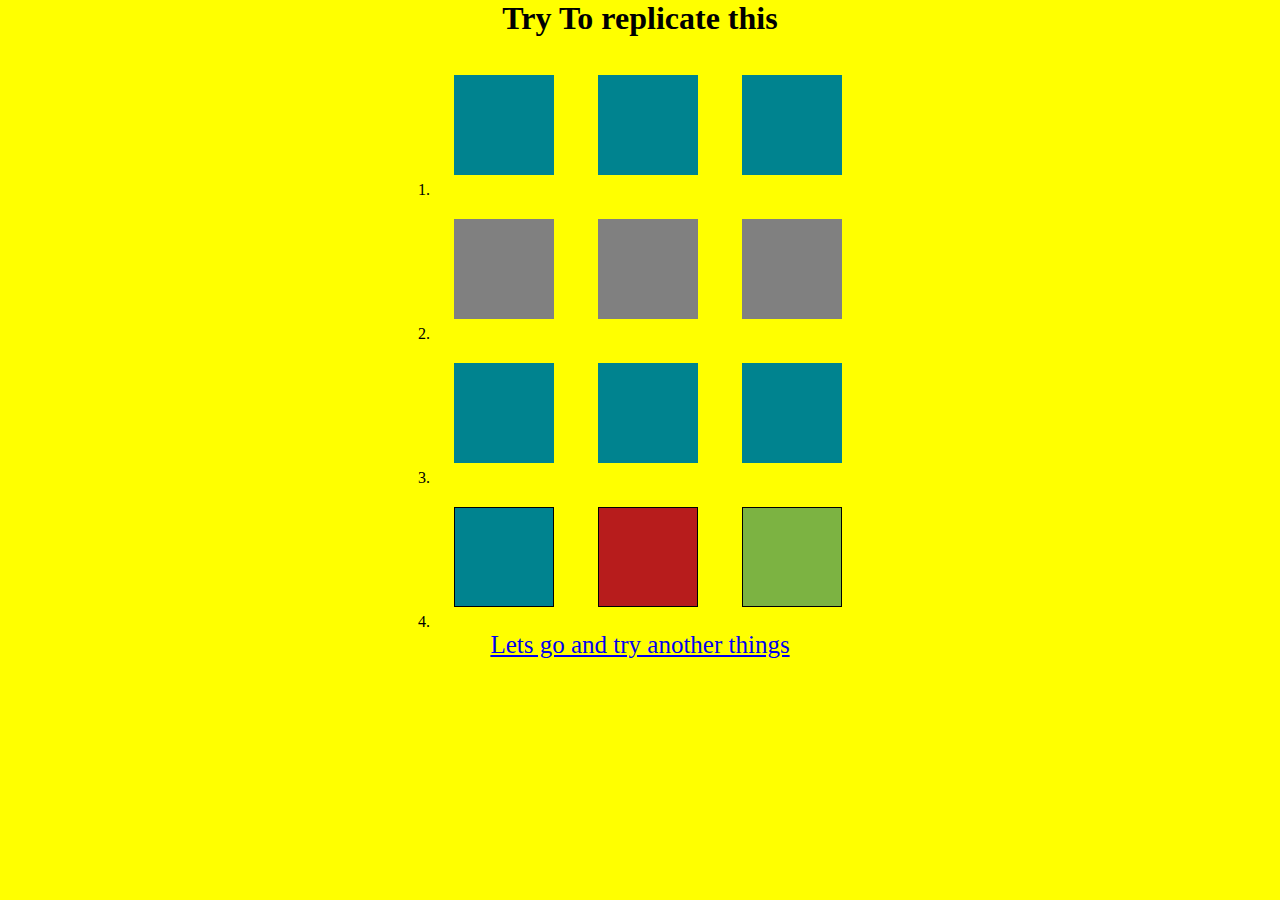
<file: index.html>
<!DOCTYPE html>
<html lang="en">
  <head>
    <meta charset="UTF-8" />
    <meta http-equiv="X-UA-Compatible" content="IE=edge" />
    <meta name="viewport" content="width=device-width, initial-scale=1.0" />
    <title>handson5-css</title>
    <link rel="stylesheet" href="./styles.css" />
  </head>
  <body>
    <div class="page1">
      <div><h1>Try To replicate this</h1></div><br>
    
      <div class="line1">
        1.
        <div class=" box box1"></div>
        <div class=" box box1"></div>
        <div class="box box1"></div>
      </div>

      <div class="line2">
        2.
        <div class=" box box2"></div>
        <div class=" box box2"></div>
        <div class=" box box2"></div>
      </div>
      <div class="line3">
        3.
        <div class=" box box3"></div>
        <div class=" box box3"></div>
        <div class=" box box3"></div>
      </div>
      <div class="line4">
        4.
        <div class=" box box4"></div>
        <div class=" box box42"></div>
        <div class=" box box43"></div>
      </div>

      <a href="./index2.html">Lets go and try another things</a>
    </div>
   
  </body>
</html>
</file>
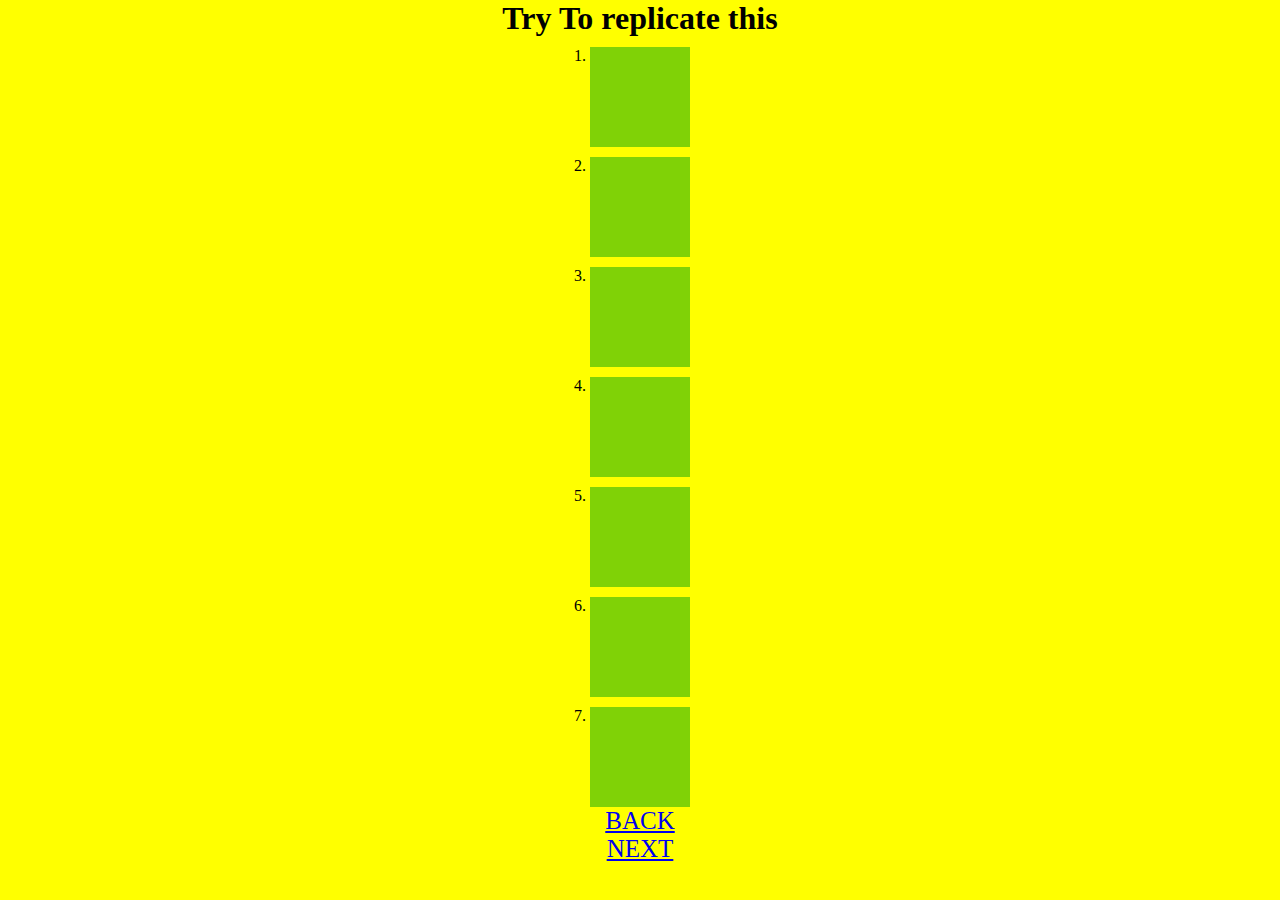
<file: index2.html>
<!DOCTYPE html>
<html lang="en">
<head>
    <meta charset="UTF-8">
    <meta http-equiv="X-UA-Compatible" content="IE=edge">
    <meta name="viewport" content="width=device-width, initial-scale=1.0">
    <title>page-2</title>
    <link rel="stylesheet" href="./styles.css">
</head>
<body>
    <div><h1>Try To replicate this</h1></div>
    <div class="secondpage">
        
        <div class="container">
        <ol>
        <li class="t1"></li>
        <li class="t2"></li>
        <li class="t3"></li>
        <li class="t4"></li>
        <li class="t5"></li>
        <li class="t6"></li>
        <li class="t7"></li>
        
        </ol>
    </div>

    </div>
    <div class="back">
        <a href="./index.html">BACK</a> <br>    
        <a href="./index3.html">NEXT</a>
    </div>
</body>
</html>
</file>
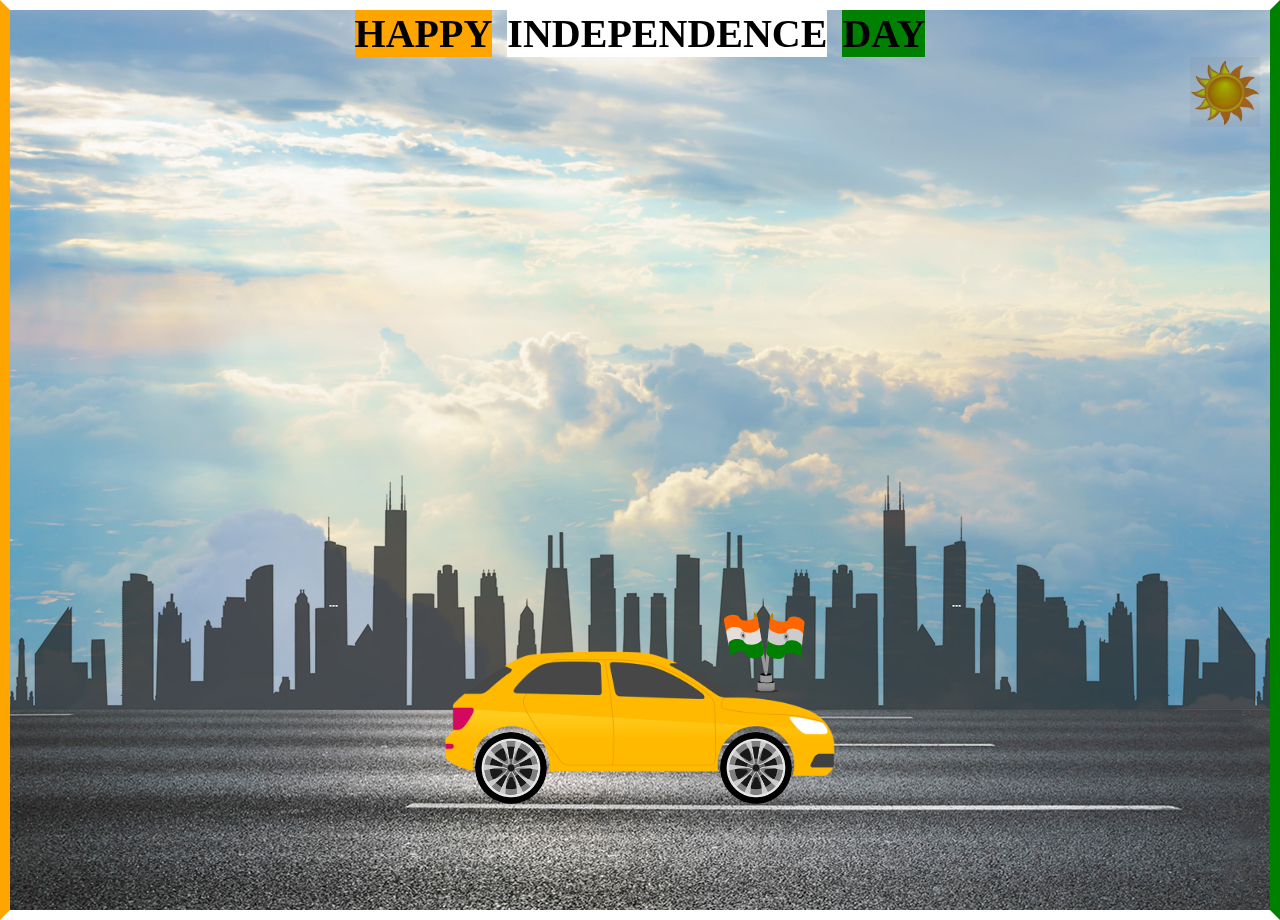
<file: index3.html>
<!DOCTYPE html>
<html lang="en">
<head>
    <meta charset="UTF-8">
    <meta http-equiv="X-UA-Compatible" content="IE=edge">
    <meta name="viewport" content="width=device-width, initial-scale=1.0">
    <title>Page-3</title>
    <link rel="stylesheet" href="./style2.css">
</head>
<body>
    <div class="hero">
        <div class="heading">
        <div class="happy">HAPPY</div>
        <div class="inde">INDEPENDENCE</div>
        <div class="day">DAY</div>
    </div>
    <div class="sun">
        <img src="./sun-1.png" alt="sun" class="sun">
    </div>
    <div class="flag">
        <img src="./Tiranga1.svg" alt="flag" class="flag">
    </div>
        <div class="highway"></div>
        <div class="city"></div>
        
        <div class="car">
            <img src="./car.png" alt="car">
        </div>
        <div class="wheel">
            <img src="./wheel.png" alt="wheel" class="front-wheel">
            <img src="./wheel.png" alt="wheel" class="rear-wheel">
        </div>
    </div>
    
</body>
</html>
</file>
<file: styles.css>
* {
  margin: 0;
  padding: 0;
  box-sizing: border-box;
}

body {
  background-color: yellow;
}

h1 {
  text-align: center;
}
a {
  font-size: 25px;
  
}

.page1 {
  width: 450px;
  margin: auto;
  text-align: center;
}

.box {
  height: 100px;
  width: 100px;
  margin: 20px;
  display: inline-block;
}
.box1 {
  background-color: #00838f;
  animation: line1 2s linear infinite alternate;
  
}
@keyframes line1 {
    from{
    transform: skewX(-30deg);
}
to{
    transform: skewX(30deg);
}
}
.box2 {
  background-color: grey;
  animation: line2 2s  infinite alternate;
 
}
@keyframes line2 {
from{
    transform: skewY(-20deg);
}
to{
    transform: skewY(20deg);
}
}


.box3 {
  background-color: #00838f;
  animation: line3 2s ease-out infinite  ;
}

@keyframes line3 {
  
100%{
    transform: rotate(360deg);
}

}
.box4 {
  background-color: #00838f;
  border: 1px solid black;
  animation: line4 2s infinite alternate;
}
@keyframes line4 {
  
    100%{
        transform: scaleY(.5);
    }
}
.box42 {
  background-color: #b71c1c;
  border: 1px solid black;
  animation: line42 2s infinite alternate;
}
@keyframes line42 {
  
    100%{
        transform: scaleX(.5);
    }
}
.box43 {
  background-color: #7cb342;
  border: 1px solid black;
  animation: line43 2s infinite alternate;
}
@keyframes line43 {
  
    100%{
        transform: rotate(-110deg);
    }
}

.back{
  text-align: center;
}


 


/* Index-2 */

.secondpage {
  display: flex;
  flex-direction: row;
  justify-content: center;
  align-items: center;
  
}

ol {
  list-style-type: 1;
  display: block;
}

li {
  height: 100px;
  width: 100px;
  background-color: rgb(128, 210, 6);
  margin-top: 10px;
}

.t1 {
  transition: width 2s;
}
.t1:hover {
  width: 300px;
}

.t2 {
  transition: width 2s, height 3s;
}
.t2:hover {
  width: 300px;
  height: 320px;
}

.t3 {
  transition: width 2s linear;
}
.t3:hover {
  width: 300px;
}

.t4 {
  transition: width 2s ease;
}
.t4:hover {
  width: 300px;
}
.t5 {
  transition: width 2s ease-in;
}
.t5:hover {
  width: 300px;
}
.t6 {
  transition: width 2s ease-out;
}
.t6:hover {
  width: 300px;
}

.t7 {
  transition: width 2s ease-in-out;
}
.t7:hover {
  width: 300px;
}
</file>
<file: style2.css>
/* Index-3 */

* {
  padding: 0;
  margin: 0;
  box-sizing: border-box;
}

body {
  border-top: 10px solid white;
  border-right: 10px solid green;
  border-bottom: 10px solid white;
  border-left: 10px solid orange;
}

.heading {
  font-size: 40px;
  font-weight: bold;
  display: flex;
  justify-content: center;
  gap: 15px;
}

.happy {
  background-color: orange;
}
.inde {
  background-color: white;
}
.day {
  background-color: green;
}

.hero {
  height: 100vh;
  width: 100%;
  background-image: url(./sky.jpg);
  background-size: cover;
  background-position: center;
  position: relative;
  overflow-x: hidden;
}

.sun {
  mix-blend-mode: multiply;
  position: absolute;
  right: 5px;
  height: 70px;
  width: 70px;
  z-index: 2;

  animation: sun 40s linear infinite;
}

@keyframes sun {
  100% {
    transform: translateX(-400px);
  }
}

.flag {
  height: 100px;
  width: 100px;
  position: absolute;
  bottom: 100px;
  left: 52%;
  z-index: 2;
}

.highway {
  height: 200px;
  width: 500%;
  display: block;
  background-image: url(./road.jpg);
  position: absolute;
  bottom: 0;
  left: 0;
  right: 0;
  z-index: 1;
  background-repeat: repeat-x;
  animation: highway 5s linear infinite;
}

@keyframes highway {
  100% {
    transform: translateX(-3400px);
  }
}

.city {
  height: 250px;
  width: 500%;
  background-image: url(./city.png);
  position: absolute;
  bottom: 200px;
  left: 0;
  right: 0;
  display: block;
  z-index: 1;
  background-repeat: repeat-x;
  animation: city 25s linear infinite;
}
@keyframes city {
  100% {
    transform: translateX(-1400px);
  }
}

.car {
  width: 400px;
  position: absolute;
  left: 50%;
  bottom: 100px;
  transform: translateX(-50%);
  z-index: 2;
}

.car img {
  width: 100%;
  animation: car 1s linear infinite;
}
@keyframes car {
  0% {
    transform: translateY(-1px);
  }

  50% {
    transform: translateY(1px);
  }

  100% {
    transform: translateY(-1px);
  }
}

.wheel {
  left: 50%;
  bottom: 178px;
  position: absolute;
  z-index: 2;
  transform: translateX(-50%);
}

.wheel img {
  width: 72px;
  height: 72px;
  animation: wheel 1s linear infinite;
}
.rear-wheel {
  position: absolute;
  left: -165px;
}

.front-wheel {
  position: absolute;
  left: 80px;
}
@keyframes wheel {
  100% {
    transform: rotate(360deg);
  }
}
</file>
